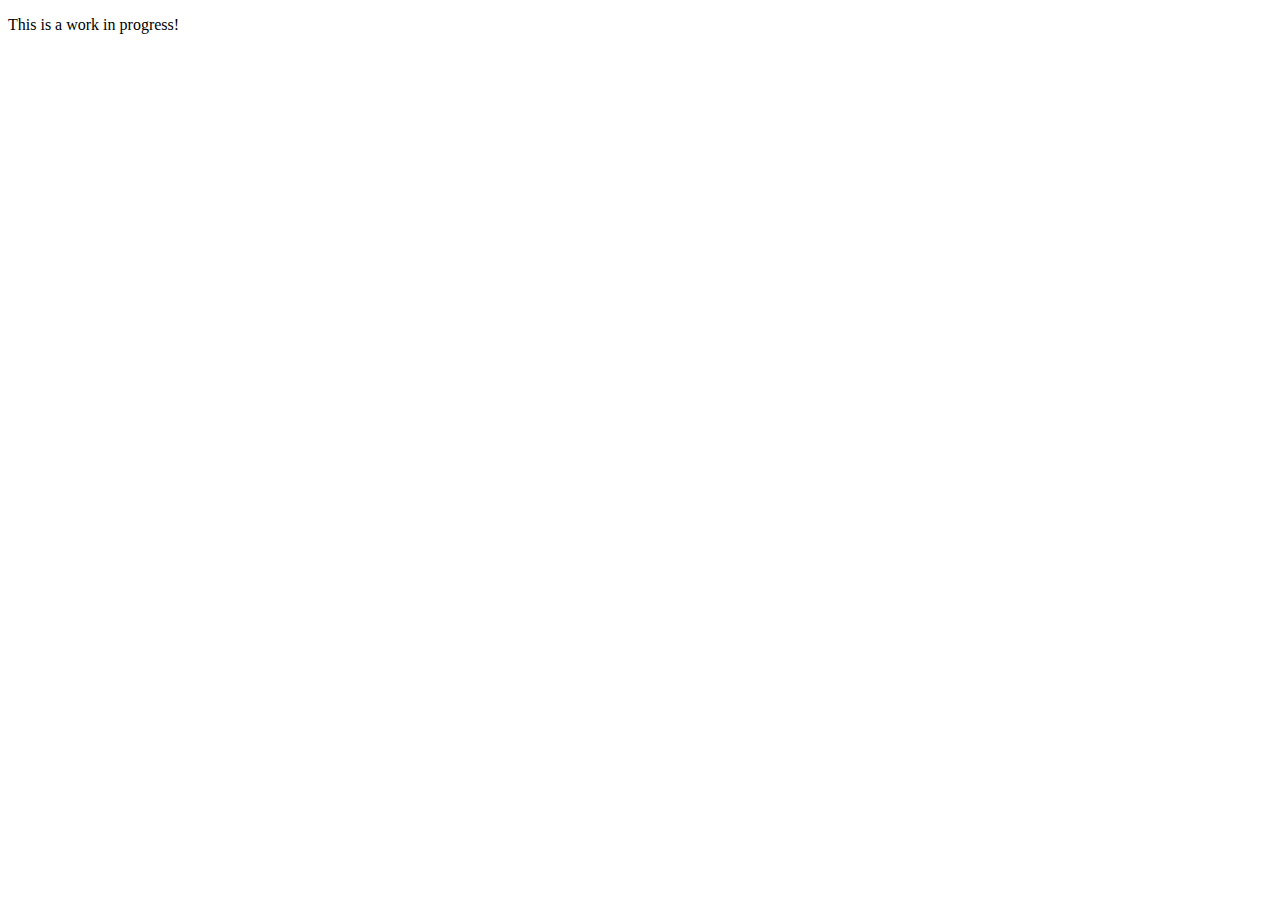
<file: intransit.html>
<!DOCTYPE html>

<html lang="en">

<head>
  <link href="https://fonts.googleapis.com/css2?family=Sen&display=swap" rel="stylesheet">
  <link rel="stylesheet" href="styles.css">
  <title>Emmett Sills</title>
  <meta charset="UTF-8">
  <meta name="viewport" content="width=device-width, initial-scale=1">
</head>

<body>
  <p>
    This is a work in progress!
  </p>
</body>

</html>
</file>
<file: styles.css>
ul {
  list-style-type: none;
  margin-left: 150px;
  margin-right: 150px;
  margin-top: 60px;
  padding: 0;
  overflow: hidden;
  font-family: 'Sen', sans-serif;
}

li {
  float: left;
}

a {
    text-decoration: none;
}

a:link, a:visited {
    color: black;
}

.notName {
  display: block;
  text-align: center;
  text-decoration: none;
  padding-top: 24px;
  padding-bottom: 24px;
}

b {
  font-family: 'Arial', sans-serif;
  margin-left: 150px;
  margin-top: 60px;
}

.box {
  display: flex;
  flex-wrap: wrap;
  flex-direction: row;
  justify-content: space-between;
  margin-left: 150px;
  margin-right: 150px;
}
</file>
